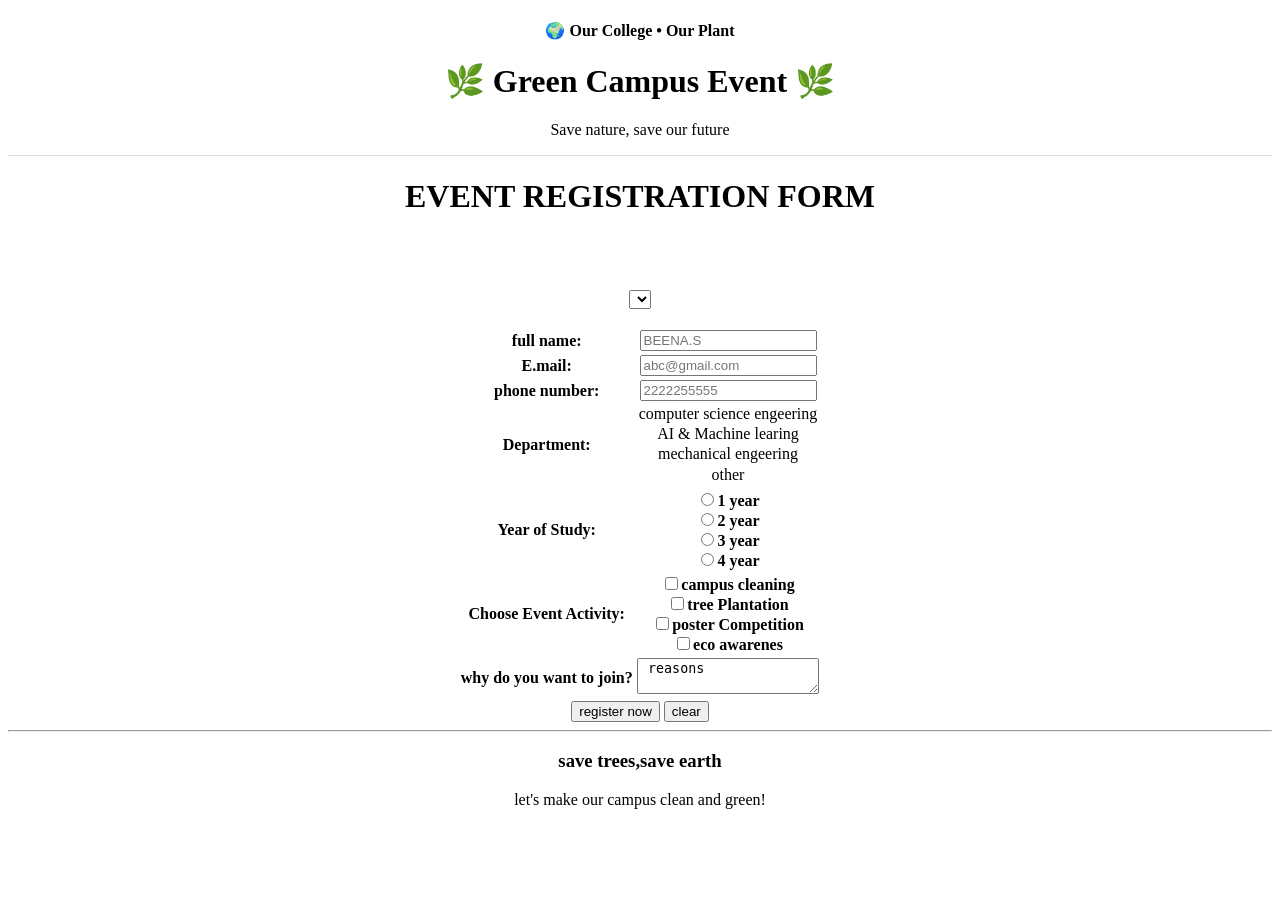
<file: register.html>
<!DOCTYPE html>
<html>
<head>
    <title>EVENT REGISTRATION FORM</title>
    
</head>
<body>
    <center>
     <h4>🌍 Our College &bull; Our Plant</h4>
      <h1>🌿 Green Campus Event 🌿</h1>
      <p>Save nature, save our future</p>
      <hr style="border: 0; height: 1px; background: #ddd; margin-top: 10px;">

    <h1>EVENT REGISTRATION FORM</h1>
    <table>
        <tr>
    <th><label> full name: </label></th>
   <th><input type="text" placeholder="BEENA.S" requried> </th><br>
       </tr>
       <tr>
   <th> <label>E.mail: </label></th>
    <th><input type="text" placeholder="abc@gmail.com" requried></th><br>
    </tr>
    <tr>
   <th> <label>phone number: </label></th>
   <th> <input type="number" placeholder="2222255555" requried> </th><br>
   </tr>
    <section>
       <tr>
        <th><label>Department:</label></th>
        <select>
       <th>
        <option>computer science engeering</option>
        <option>AI & Machine learing</option>
        <option>mechanical engeering</option>
        <option>other</option>
        </th>
        </select>
        </tr>
    </section>
    <section>
        <tr>
        <th><label>Year of Study: </label></th>
        <th>
        <input type="radio" name="year">1 year <br>
        <input type="radio" name="year">2 year <br>
        <input type="radio" name="year">3 year <br>
        <input type="radio" name="year">4 year <br>
        </th>
        </tr>
    </section>
    <tr>
   <th><label>Choose Event Activity:</label></th>
   <th>
    <input type="checkbox" >campus cleaning  <br>
    <input type="checkbox">tree Plantation<br>
    <input type="checkbox">poster Competition<br>
    <input type="checkbox">eco awarenes<br>
    </th>
     </tr> 

        <tr>
             <th><label>why do you want to join? </label></th><br>
                <th><textarea> reasons</textarea></th>
                </tr>
            </table>
    </form>
    <footer>
        <input type="submit" value="register now">
        <input type="reset" value="clear">
    </footer>
    <hr>
    <h3>save trees,save earth</h3>
    <p>let's make our campus clean and green!</p>
    </center>
    
</body>

</html>
</file>
